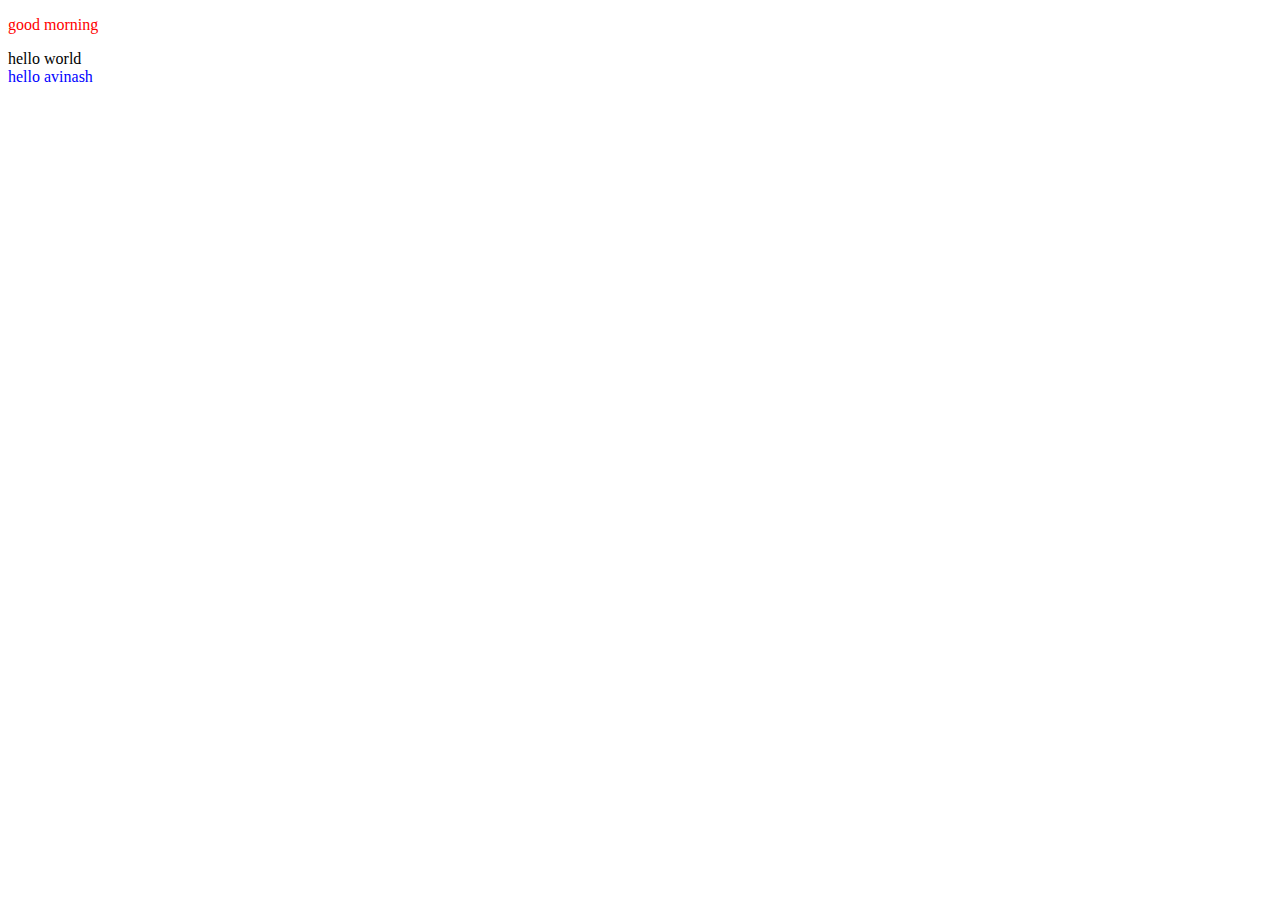
<file: index.html>
<!DOCTYPE html>
<html lang="en">

<head>
    <meta charset="UTF-8">
    <meta name="viewport" content="width=device-width, initial-scale=1.0">
    <title>Basics</title>
    <link rel="stylesheet" href="style.css">
</head>

<body>
    <p>good morning</p> <!--semantic tags (meaning)-->
    <div>hello world</div> <!--non-semantic tags (no meaning)-->
    <avi>hello avinash</avi><!--unknown non-semantic tags(works not recommended)-->

    <!-- good evening -->
    <!-- if we write info outside of the tags it will display 
     but we can't style it using css that's we shouldn't write it.
 -->

</body>

</html>
</file>
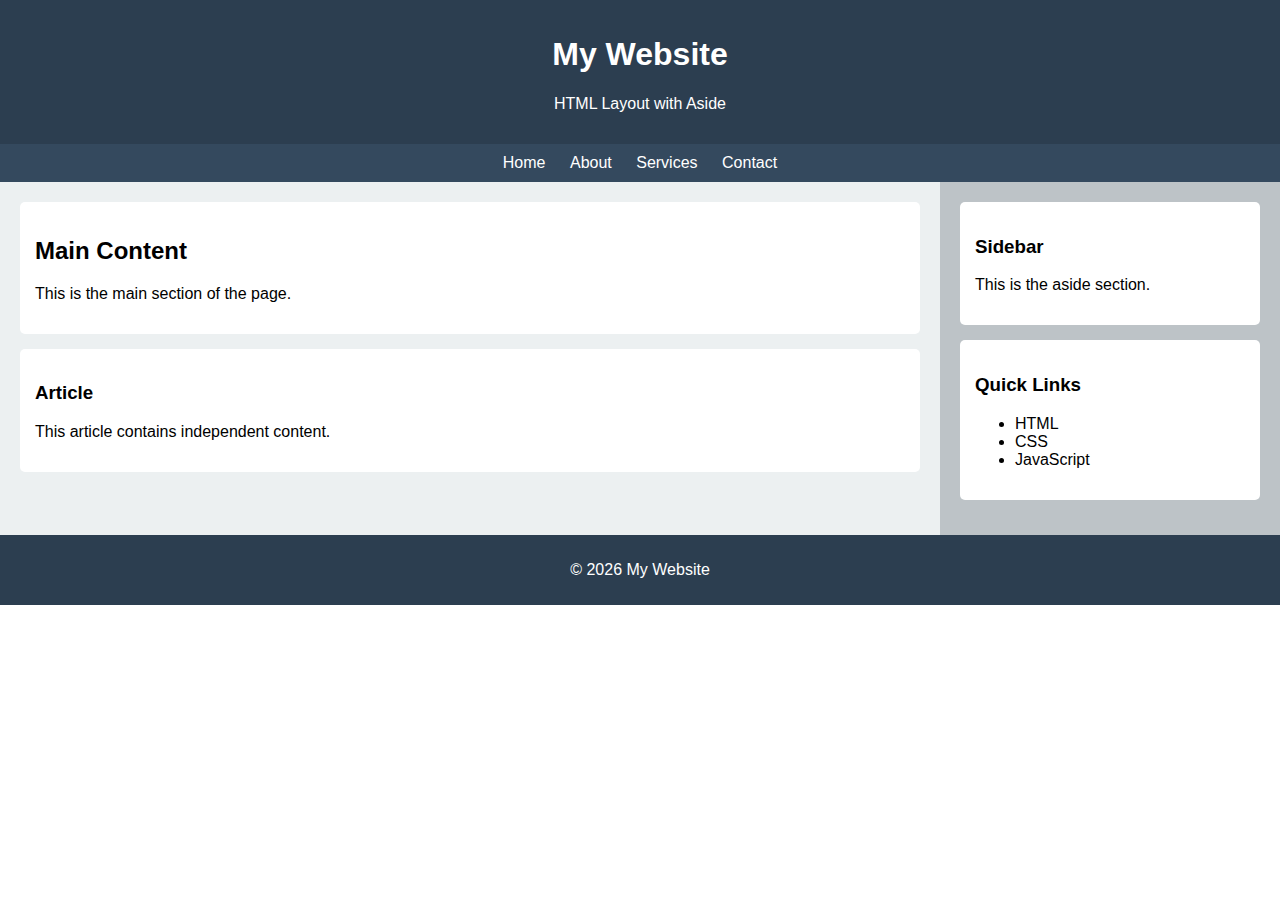
<file: aside.html>
<!DOCTYPE html>
<html lang="en">

<head>
    <meta charset="UTF-8">
    <title>HTML Layout Example</title>
    <style>
        body {
            margin: 0;
            font-family: Arial, sans-serif;
        }

        header {
            background: #2c3e50;
            color: white;
            padding: 15px;
            text-align: center;
        }

        nav {
            background: #34495e;
            padding: 10px;
            text-align: center;
        }

        nav a {
            color: white;
            margin: 0 10px;
            text-decoration: none;
        }

        .container {
            display: flex;
        }

        main {
            flex: 3;
            padding: 20px;
            background: #ecf0f1;
        }

        aside {
            flex: 1;
            padding: 20px;
            background: #bdc3c7;
        }

        .box {
            background: white;
            padding: 15px;
            margin-bottom: 15px;
            border-radius: 5px;
        }

        footer {
            background: #2c3e50;
            color: white;
            text-align: center;
            padding: 10px;
        }
    </style>
</head>

<body>

    <header>
        <h1>My Website</h1>
        <p>HTML Layout with Aside</p>
    </header>

    <nav>
        <a href="#">Home</a>
        <a href="#">About</a>
        <a href="#">Services</a>
        <a href="#">Contact</a>
    </nav>

    <div class="container">

        <main>
            <section class="box">
                <h2>Main Content</h2>
                <p>This is the main section of the page.</p>
            </section>

            <article class="box">
                <h3>Article</h3>
                <p>This article contains independent content.</p>
            </article>
        </main>

        <aside>
            <div class="box">
                <h3>Sidebar</h3>
                <p>This is the aside section.</p>
            </div>

            <div class="box">
                <h3>Quick Links</h3>
                <ul>
                    <li>HTML</li>
                    <li>CSS</li>
                    <li>JavaScript</li>
                </ul>
            </div>
        </aside>

    </div>

    <footer>
        <p>© 2026 My Website</p>
    </footer>

</body>

</html>
</file>
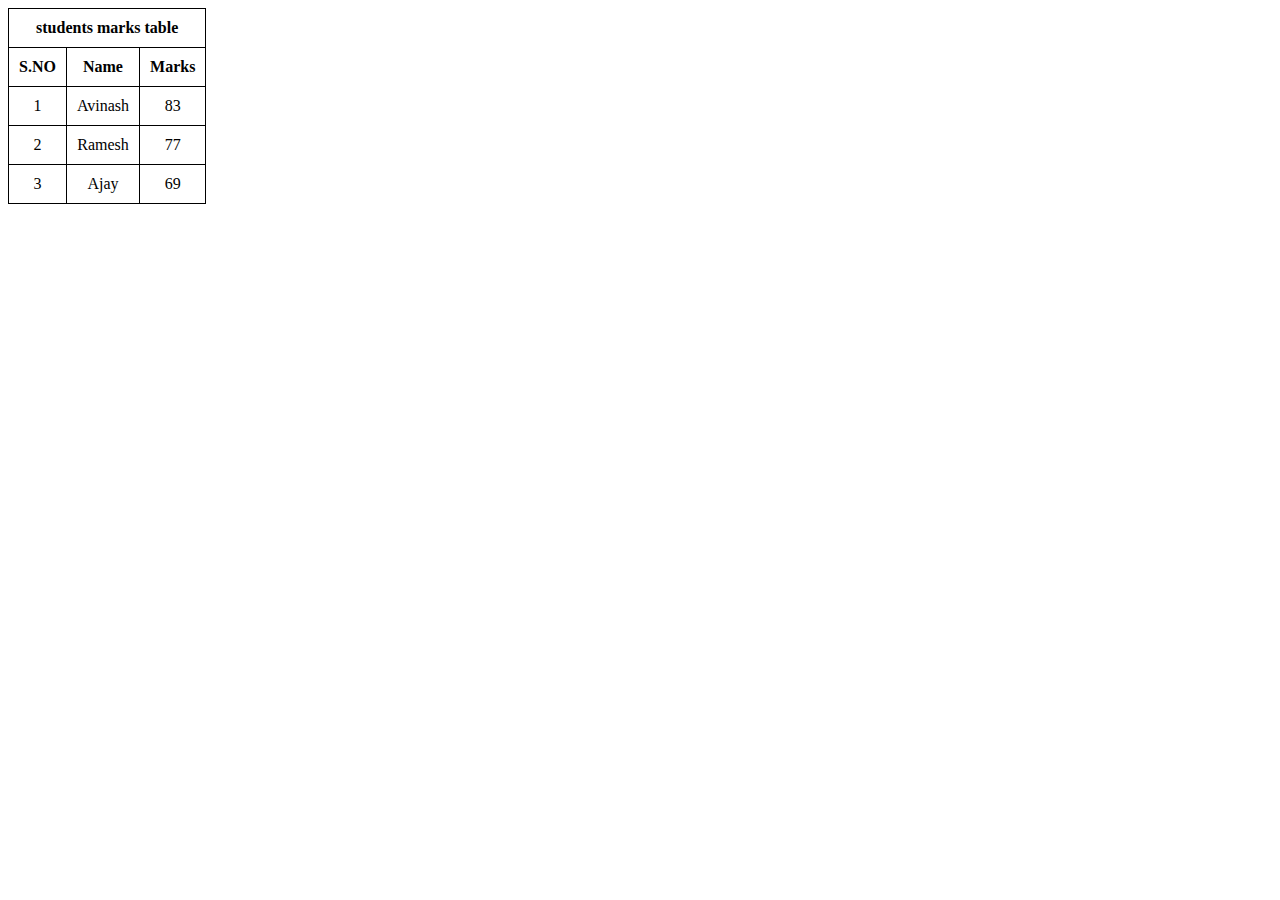
<file: colspan.html>
<!DOCTYPE html>
<html lang="en">
<head>
    <meta charset="UTF-8">
    <meta name="viewport" content="width=device-width, initial-scale=1.0">
    <title>HTML Practice</title>
    <style>
        table{
            border-collapse: collapse;
        }
        table,th,td{
            border: 1px solid black;
            text-align: center;
            padding: 10px;

        }
    </style>
</head>
<body>
    <table>
        <thead>
            <tr>
                <th colspan="3">students marks table</th>
            </tr>
            <tr>
                <th>S.NO</th>
                <th>Name</th>
                <th>Marks</th>
            </tr>
        </thead>

        <tbody>
            <tr>
                <td>1</td>
                <td>Avinash</td>
                <td>83</td>
            </tr>
            <tr>
                <td>2</td>
                <td>Ramesh</td>
                <td>77</td>
            </tr>
            <tr>
                <td>3</td>
                <td>Ajay</td>
                <td>69</td>
            </tr>
        </tbody>
    </table>
</body>
</html>
</file>
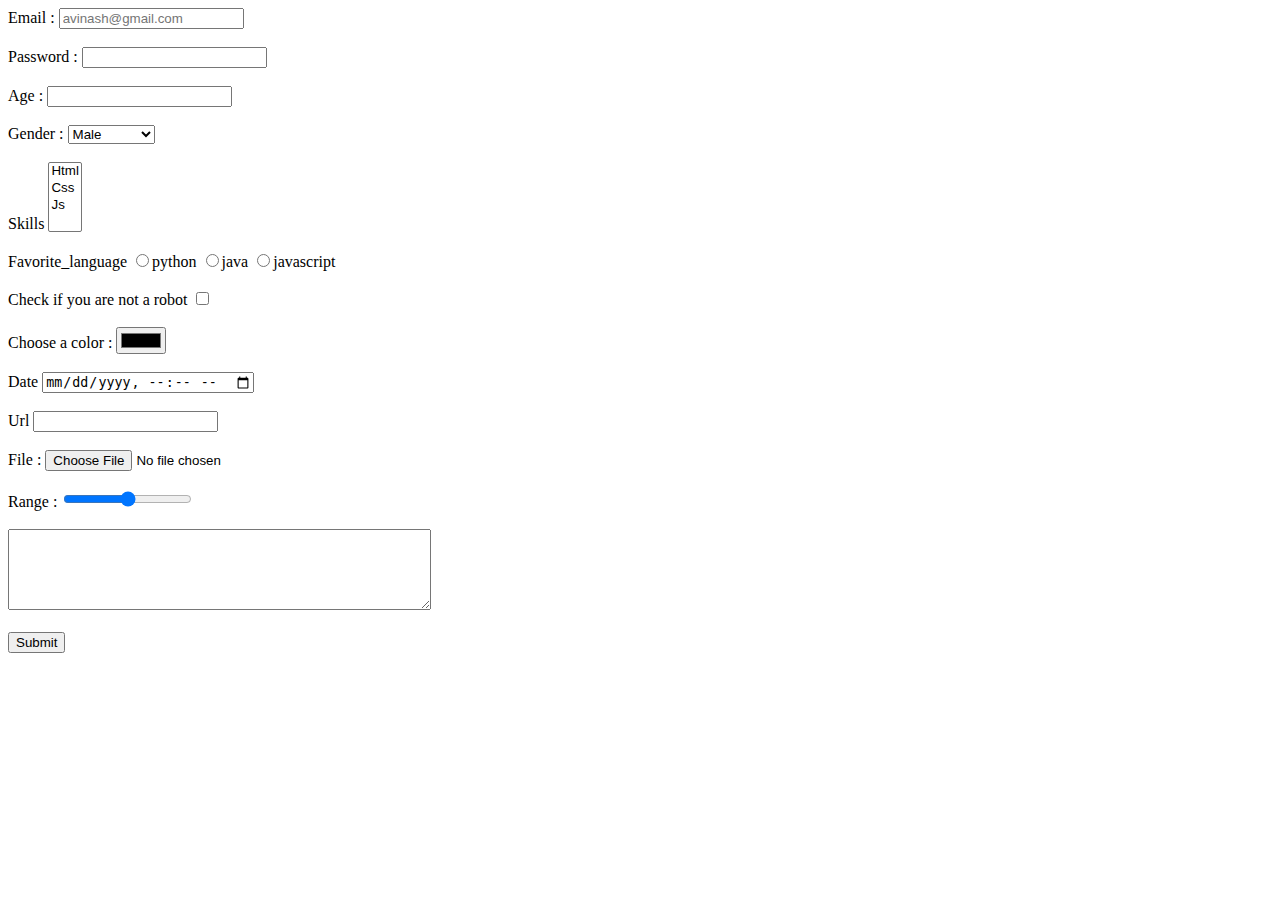
<file: forms.html>
<!DOCTYPE html>
<html lang="en">

<head>
    <meta charset="UTF-8">
    <meta name="viewport" content="width=device-width, initial-scale=1.0">
    <title>HTML Forms</title>
</head>

<body>
    <form action="">

        <label for="email">Email : </label>
        <input type="text" id="email" name="email" placeholder="avinash@gmail.com"> <br><br>

        <label for="password">Password :</label>
        <input type="password" id="password" name="password"> <br><br>

        <label for="age">Age :</label>
        <input type="number" id="age" name="age"> <br><br>

        <label for="gender">Gender :</label>
        <select name="gender" id="gender">
            <option value="Male">Male</option>
            <option value="Female">Female</option>
            <option value="Non binary">Non binary</option>
        </select> <br><br>

        <label for="skills">Skills</label>
        <select name="skills" id="skills" multiple>
            <option value="html">Html</option>
            <option value="css">Css</option>
            <option value="js">Js</option>
        </select> <br><br>
        <!--use ctr+click to select more than one-->

        <label for="favorite">Favorite_language</label>
        <input type="radio" id="python" name="f_lang" value="python">python
        <input type="radio" id="java" name="f_lang" value="java">java
        <input type="radio" id="javascript" name="f_lang" value="javascript">javascript <br><br>


        <label for="robot">Check if you are not a robot</label>
        <input type="checkbox" id="robot" name="robot"> <br> <br>

        <label for="color">Choose a color :</label>
        <input type="color" name="color"> <br><br>

        <label for="date">Date</label>
        <input type="datetime-local" id="date" name="date"> <br><br>

        <label for="url">Url</label>
        <input type="url" id="url" name="url" required><br><br>

        <label for="file">File :</label>
        <input type="file" id="file" name="url"><br><br>

        <label for="range">Range :</label>
        <input type="range" id="range" name="range"> <br><br>

        <textarea name="message" id="" rows="5" cols="50"></textarea> <br><br>

        <input type="submit">



    </form>
</body>

</html>
</file>
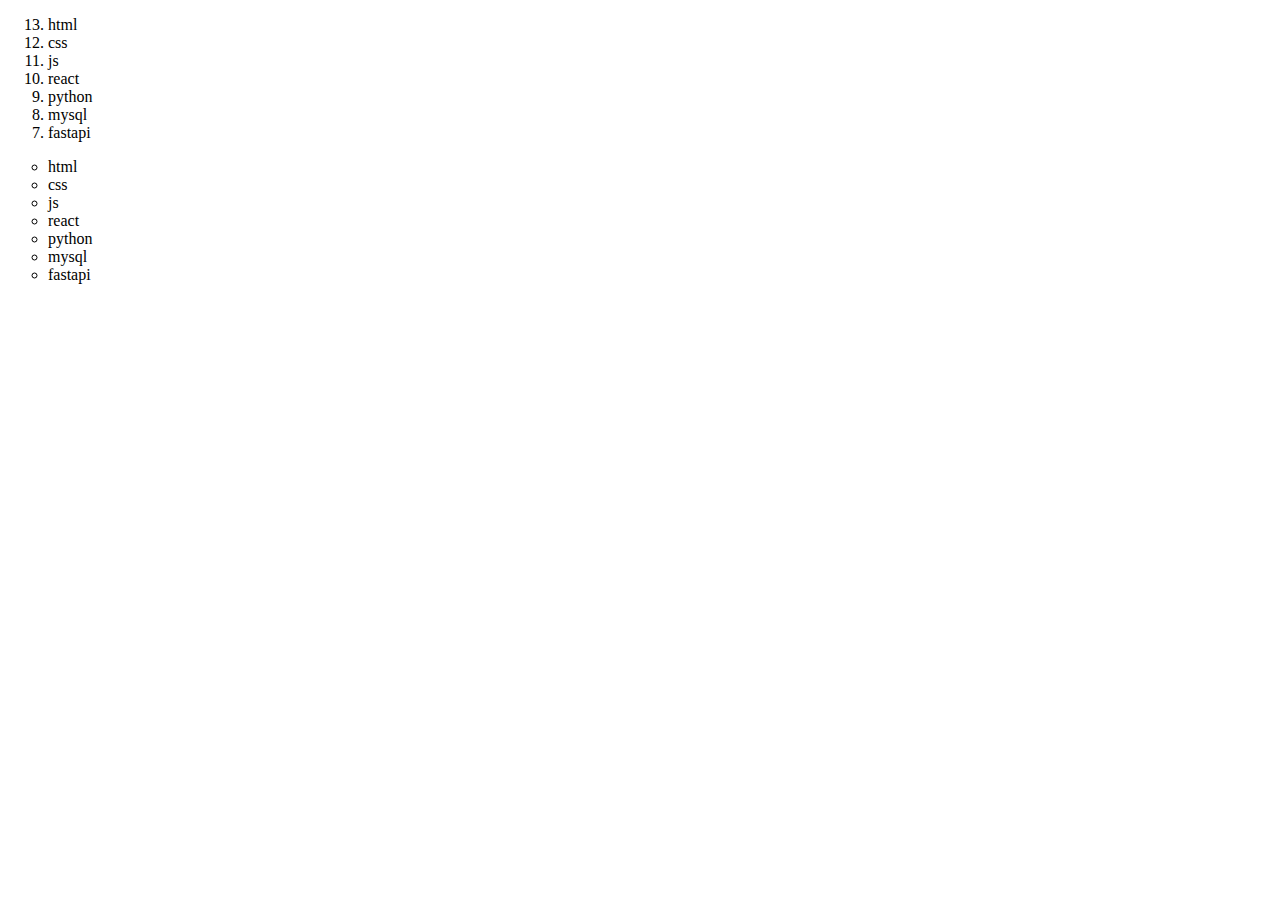
<file: lists.html>
<!DOCTYPE html>
<html lang="en">

<head>
    <meta charset="UTF-8">
    <meta name="viewport" content="width=device-width, initial-scale=1.0">
    <title>Lists</title>
</head>

<body>
    <ol reversed start="13">
        <li>html</li>
        <li>css</li>
        <li>js</li>
        <li>react</li>
        <li>python</li>
        <li>mysql</li>
        <li>fastapi</li>
    </ol>

    <ul type="circle">
        <li>html</li>
        <li>css</li>
        <li>js</li>
        <li>react</li>
        <li>python</li>
        <li>mysql</li>
        <li>fastapi</li>

    </ul>
</body>

</html>
</file>
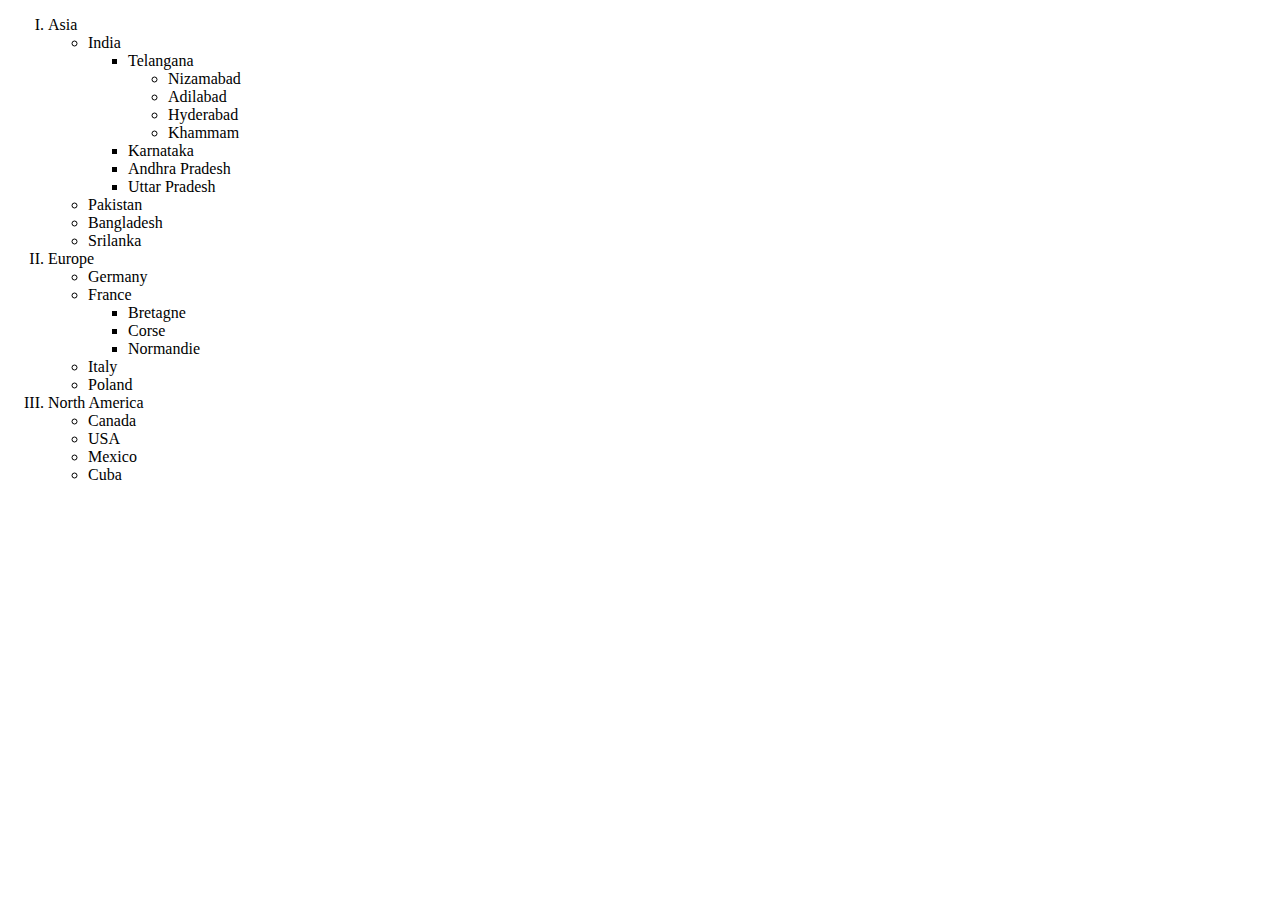
<file: nested_list2.html>
<!DOCTYPE html>
<html lang="en">
<head>
    <meta charset="UTF-8">
    <meta name="viewport" content="width=device-width, initial-scale=1.0">
    <title>Document</title>
</head>
<body>
    <ol type="I">
        <li>Asia
            <ul>
            <li>India
                <ul>
                    <li>Telangana
                        <ul type="circle">
                            <li>Nizamabad</li>
                            <li>Adilabad</li>
                            <li>Hyderabad</li>
                            <li>Khammam</li>
                        </ul>
                    </li>
                    <li>Karnataka</li>
                    <li>Andhra Pradesh</li>
                    <li>Uttar Pradesh</li>
                </ul>
            </li>
            <li>Pakistan</li>
            <li>Bangladesh</li>
            <li>Srilanka</li>
            </ul>
        </li>

        <li>Europe
            <ul>
            <li>Germany</li>
            <li>France
                <ul>
                    <li>Bretagne</li>
                    <li>Corse</li>
                    <li>Normandie</li>
                </ul>
            </li>
            <li>Italy</li>
            <li>Poland</li>
            </ul>
        </li>

        <li>North America
            <ul>
            <li>Canada</li>
            <li>USA</li>
            <li>Mexico</li>
            <li>Cuba</li>
            </ul>
        </li>
    </ol>
</body>
</html>
</file>
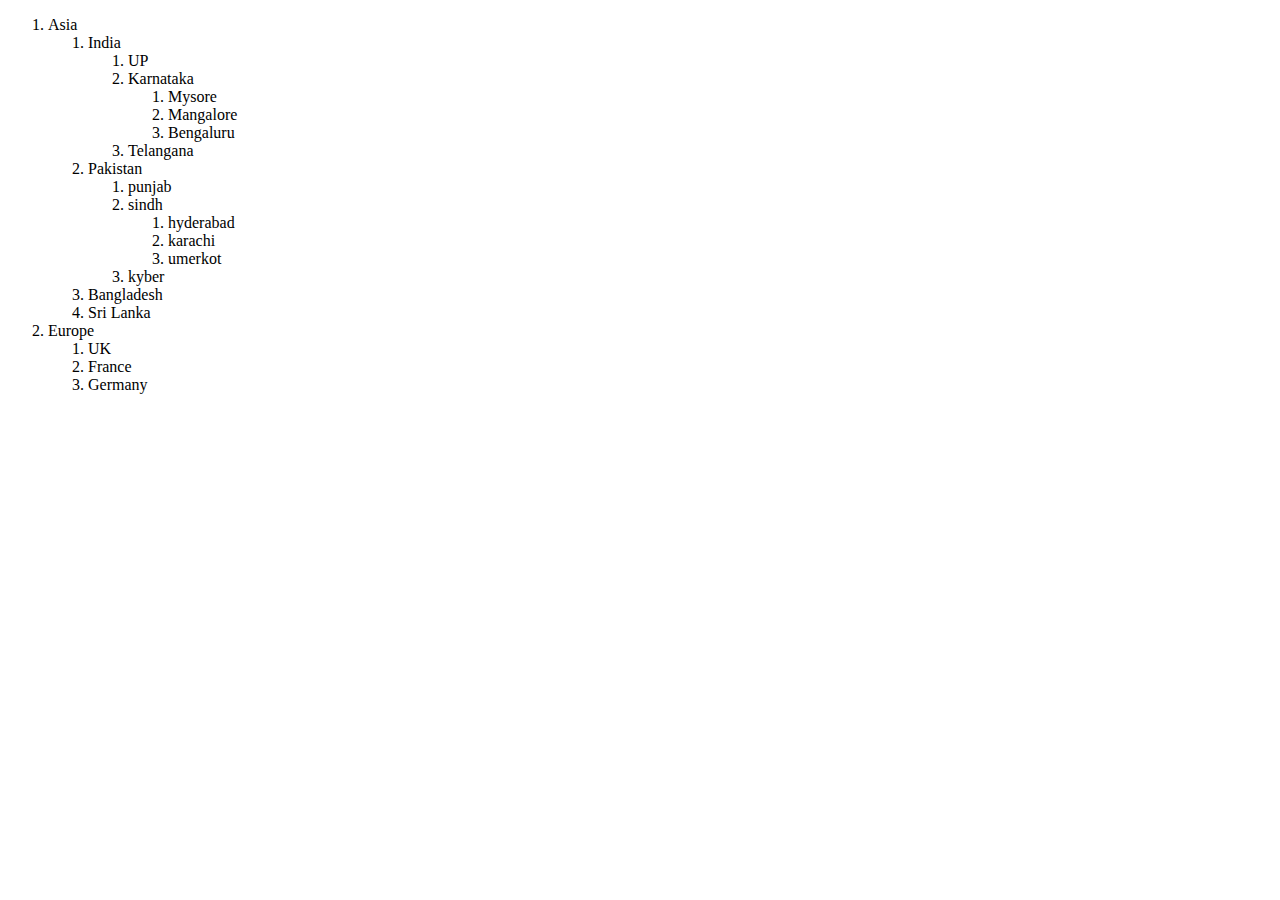
<file: nested_lists.html>
<!DOCTYPE html>
<html lang="en">

<head>
    <meta charset="UTF-8">
    <meta name="viewport" content="width=device-width, initial-scale=1.0">
    <title>Nested Lists</title>
</head>

<body>
    <ol class="level-1">
        <li>Asia
            <ol class="level-2">
                <li>India
                    <ol class="level-3">
                        <li>UP</li>
                        <li>Karnataka
                            <ol class="level-4">
                                <li>Mysore</li>
                                <li>Mangalore</li>
                                <li>Bengaluru</li>
                            </ol>
                        </li>
                        <li>Telangana</li>
                    </ol>
                </li>
                <li>Pakistan
                    <ol class="level-3">
                        <li>punjab</li>
                        <li>sindh
                            <ol class="level-4">
                                <li>hyderabad</li>
                                <li>karachi</li>
                                <li>umerkot</li>
                            </ol>
                        </li>
                        <li>kyber</li>
                    </ol>
                </li>
                <li>Bangladesh</li>
                <li>Sri Lanka</li>
            </ol>
        </li>

        <li>Europe
            <ol class="level-2">
                <li>UK</li>
                <li>France</li>
                <li>Germany</li>
            </ol>
        </li>
    </ol>
</body>

</html>
</file>
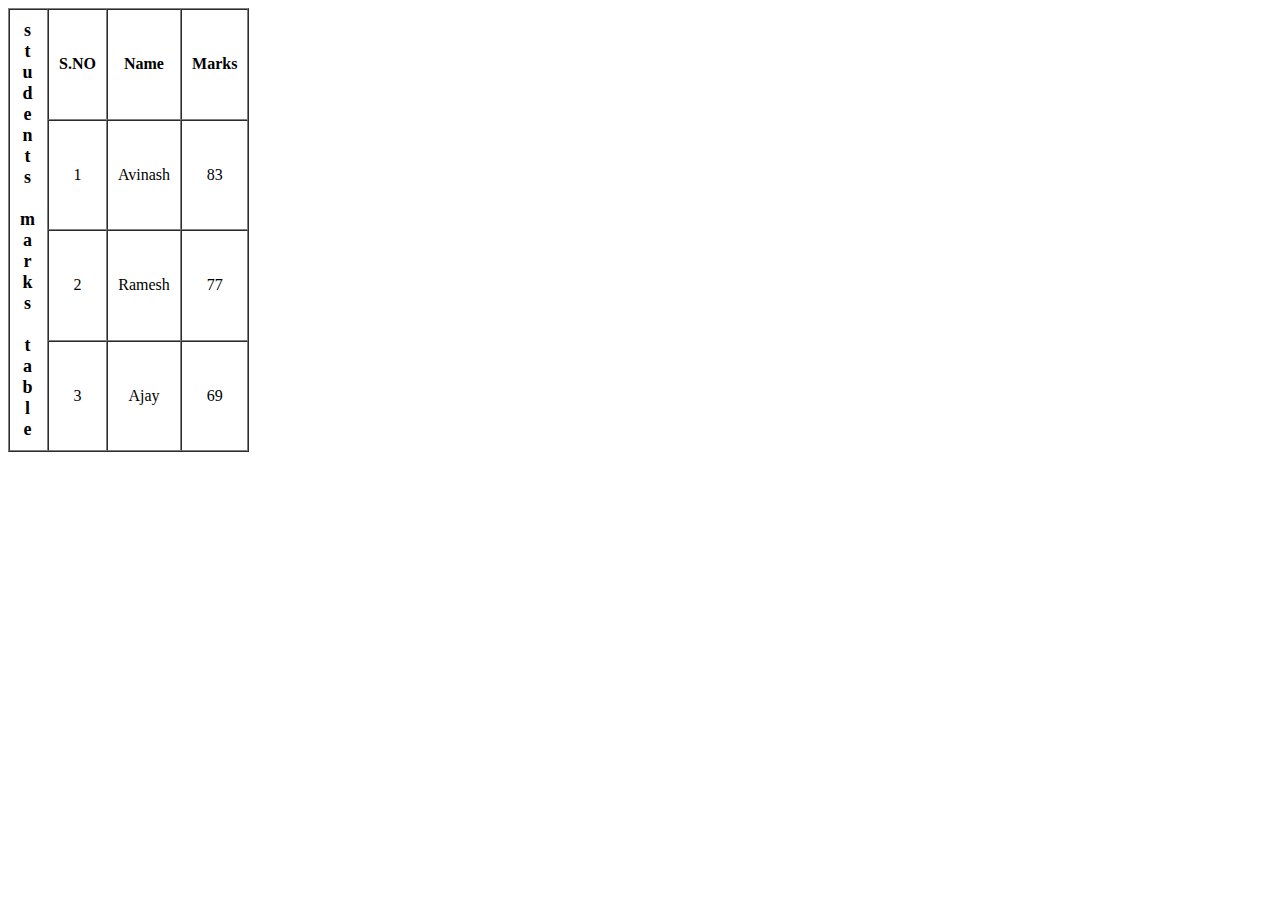
<file: rowspan.html>
<!DOCTYPE html>
<html>
<head>
    <title>HTML Practice</title>
</head>
<body>
    <table border="1" cellpadding="10" cellspacing="0">
        <tr>
            <td rowspan="4" style="text-align: center; font-weight: bold; font-size: 18px; letter-spacing: 2px;">
                s<br>t<br>u<br>d<br>e<br>n<br>t<br>s<br><br>
                m<br>a<br>r<br>k<br>s<br><br>
                t<br>a<br>b<br>l<br>e
            </td>
            <th>S.NO</th>
            <th>Name</th>
            <th>Marks</th>
        </tr>
        <tr>
            <td align="center">1</td>
            <td align="center">Avinash</td>
            <td align="center">83</td>
        </tr>
        <tr>
            <td align="center">2</td>
            <td align="center">Ramesh</td>
            <td align="center">77</td>
        </tr>
        <tr>
            <td align="center">3</td>
            <td align="center">Ajay</td>
            <td align="center">69</td>
        </tr>
    </table>
</body>
</html>
</file>
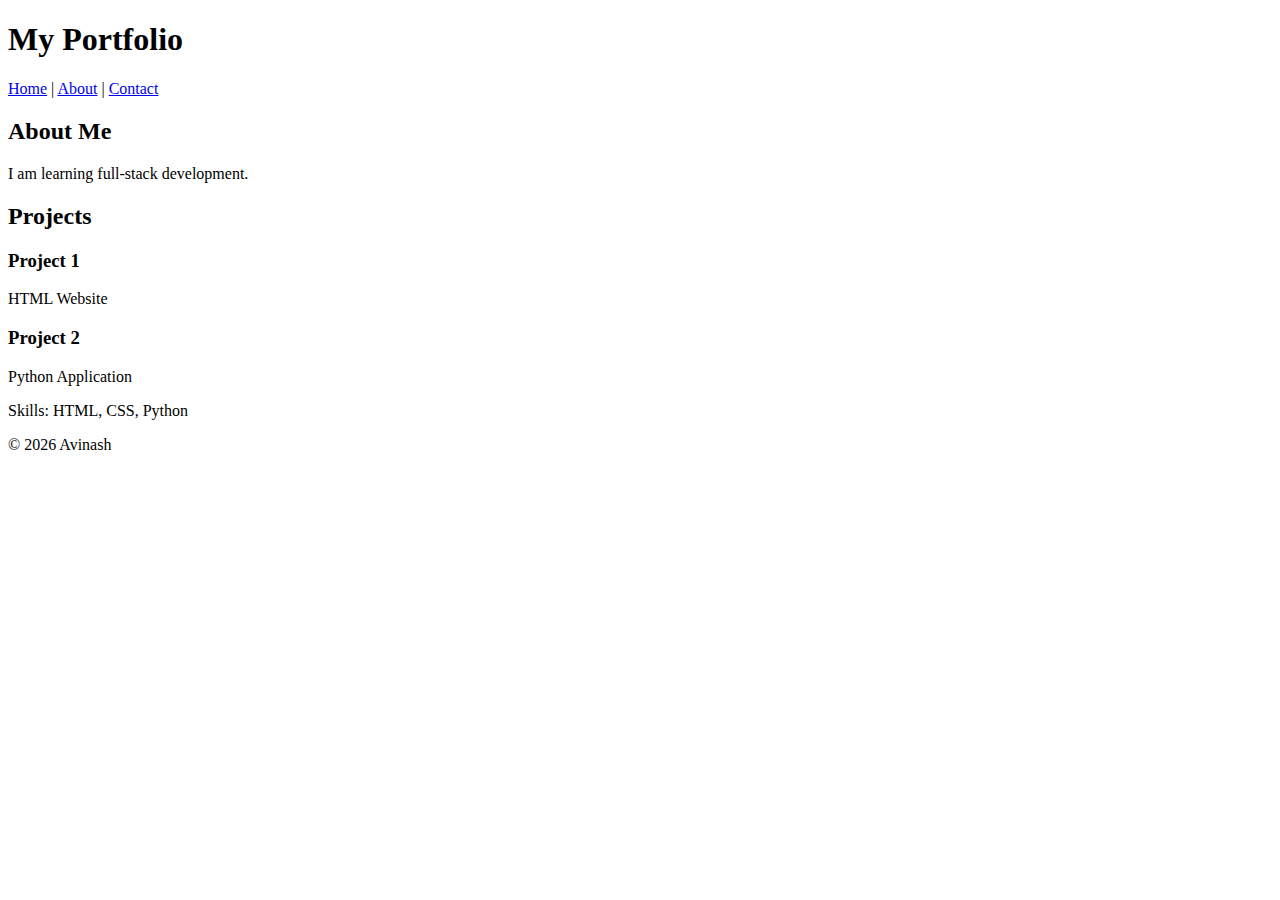
<file: semantic.html>
<!DOCTYPE html>
<html>

<head>
    <title>Semantic HTML</title>
</head>

<body>

    <header>
        <h1>My Portfolio</h1>
    </header>

    <nav>
        <a href="#">Home</a> |
        <a href="#">About</a> |
        <a href="#">Contact</a>
    </nav>

    <section>
        <h2>About Me</h2>
        <p>I am learning full-stack development.</p>
    </section>

    <section>
        <h2>Projects</h2>

        <article>
            <h3>Project 1</h3>
            <p>HTML Website</p>
        </article>

        <article>
            <h3>Project 2</h3>
            <p>Python Application</p>
        </article>
    </section>

    <aside>
        <p>Skills: HTML, CSS, Python</p>
    </aside>

    <footer>
        <p>© 2026 Avinash</p>
    </footer>

</body>

</html>
</file>
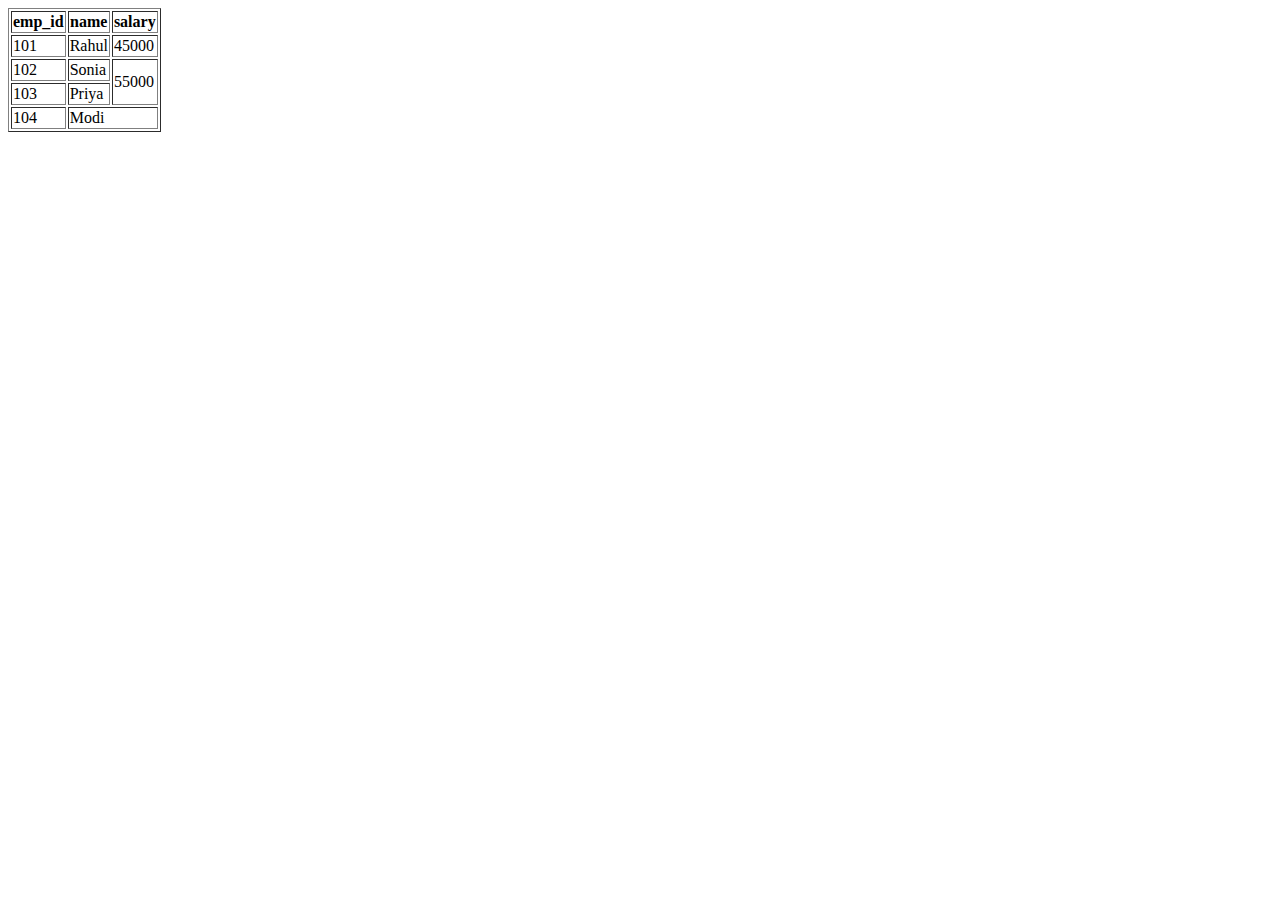
<file: table.html>
<!DOCTYPE html>
<html lang="en">

<head>
    <meta charset="UTF-8">
    <meta name="viewport" content="width=device-width, initial-scale=1.0">
    <title>Tables in Html</title>
</head>

<body>

    <table border="1px">
        <thead>
            <tr>
                <th>emp_id</th>
                <th>name</th>
                <th>salary</th>
            </tr>
        </thead>

        <tbody>
            <tr>
                <td>101</td>
                <td>Rahul</td>
                <td>45000</td>
            </tr>

            <tr>
                <td>102</td>
                <td>Sonia</td>
                <td rowspan="2">55000</td>
            </tr>

            <tr>
                <td>103</td>
                <td>Priya</td>

            </tr>

            <tr>
                <td>104</td>
                <td colspan="2">Modi</td>
            </tr>
        </tbody>
        <tfoot>

        </tfoot>
    </table>

</body>

</html>
</file>
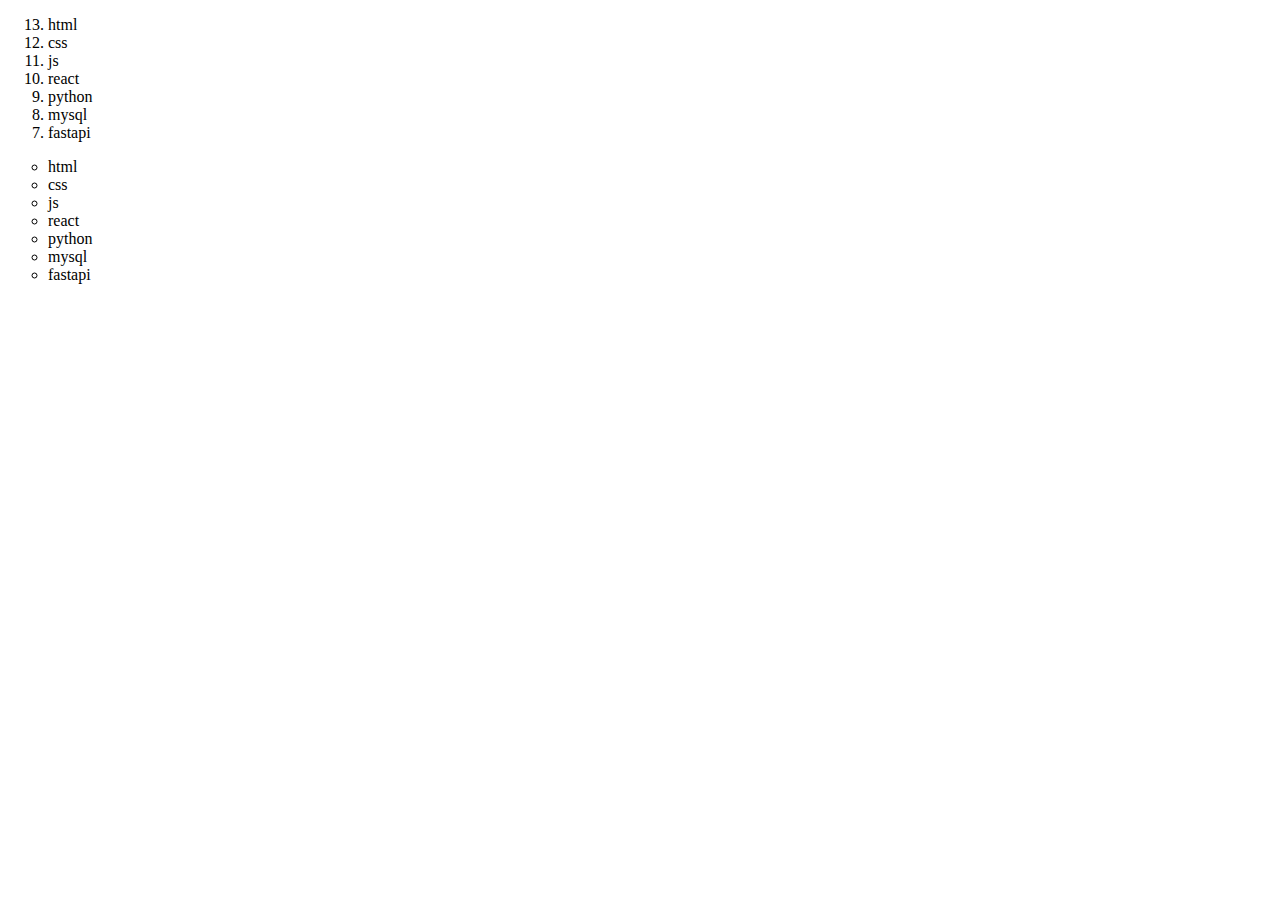
<file: lists/lists.html>
<!DOCTYPE html>
<html lang="en">

<head>
    <meta charset="UTF-8">
    <meta name="viewport" content="width=device-width, initial-scale=1.0">
    <title>Lists</title>
</head>

<body>
    

    <ol reversed start="13">
        <li>html</li>
        <li>css</li>
        <li>js</li>
        <li>react</li>
        <li>python</li>
        <li>mysql</li>
        <li>fastapi</li>
    </ol>

    <ul type="circle">
        <li>html</li>
        <li>css</li>
        <li>js</li>
        <li>react</li>
        <li>python</li>
        <li>mysql</li>
        <li>fastapi</li>

    </ul>
</body>

</html>
</file>
<file: style.css>
p {
    color: red;
}

avi {
    color: blue;
    display: block;
}
</file>
